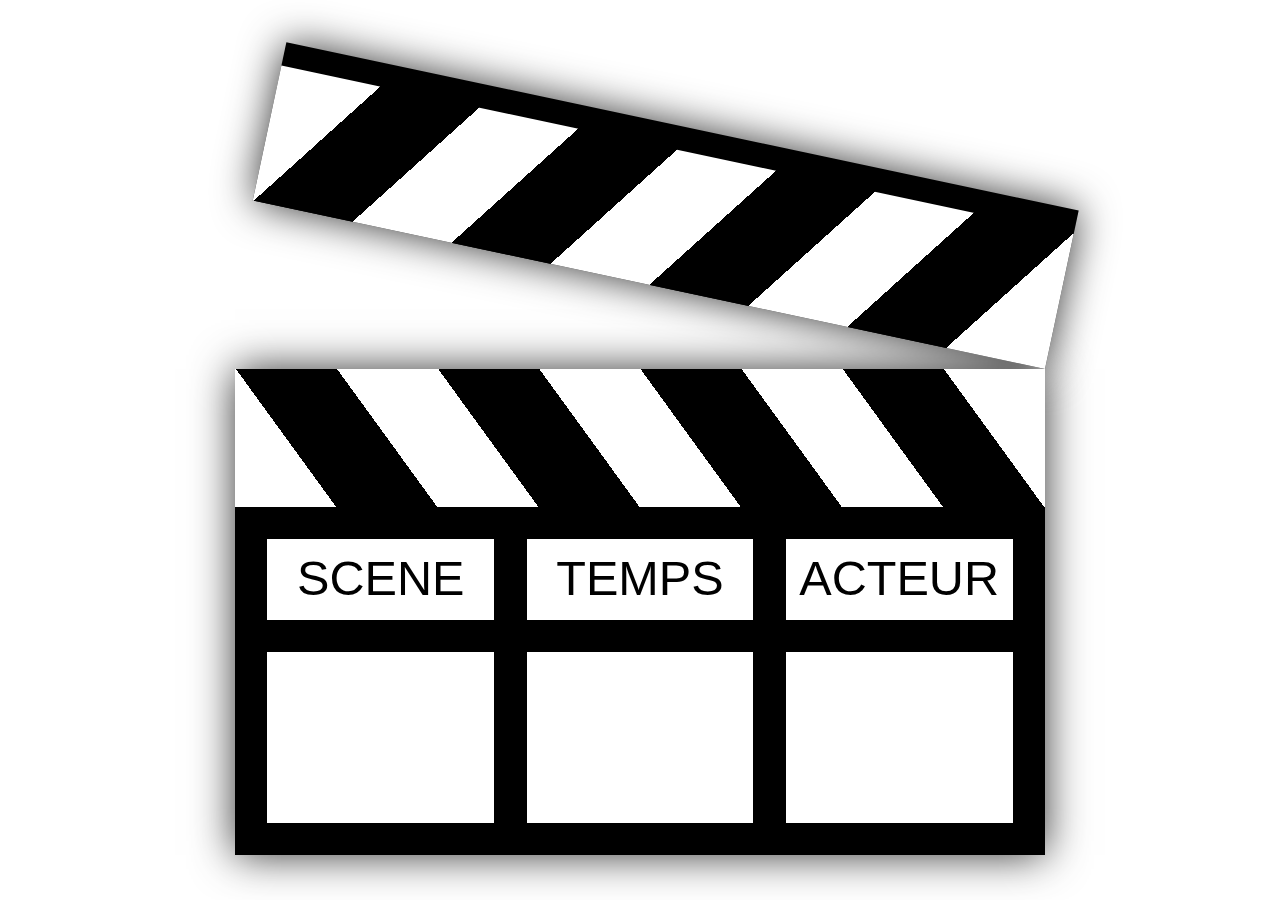
<file: index.html>
<!DOCTYPE html>
<html manifest="manifest.appcache">
<head>
	<meta charset="utf-8">
	<meta name="author" content="Clark Winkelmann">
	<meta name="generator" content="Bluefish 2.2.6">
	<title>Clap</title>
	<link rel="stylesheet" href="css/style.css">
</head>
<body>

<div class="js-clap clap open">
	<div class="top">
		<div class="lines"></div>
	</div>
	<div class="bottom">
		<div class="lines"></div>
		<div class="properties">
			<div class="property">
				<div class="title"><span class="text" contenteditable="true">Scene</span></div>
				<div class="area" contenteditable="true"></div>
			</div><!--
			--><div class="property">
				<div class="title"><span class="text" contenteditable="true">Temps</span></div>
				<div class="area" contenteditable="true"></div>
			</div><!--
			--><div class="property">
				<div class="title"><span class="text" contenteditable="true">Acteur</span></div>
				<div class="area" contenteditable="true"></div>
			</div>
		</div>
	</div>
</div>

<audio src="clap.mp3" preload="auto" class="js-audio">
	<p>Audio not supported in this browser !</p>
</audio>
	
<script src="js/jquery-2.1.1.min.js"></script>
<script src="js/script.js"></script>

</body>
</html>
</file>
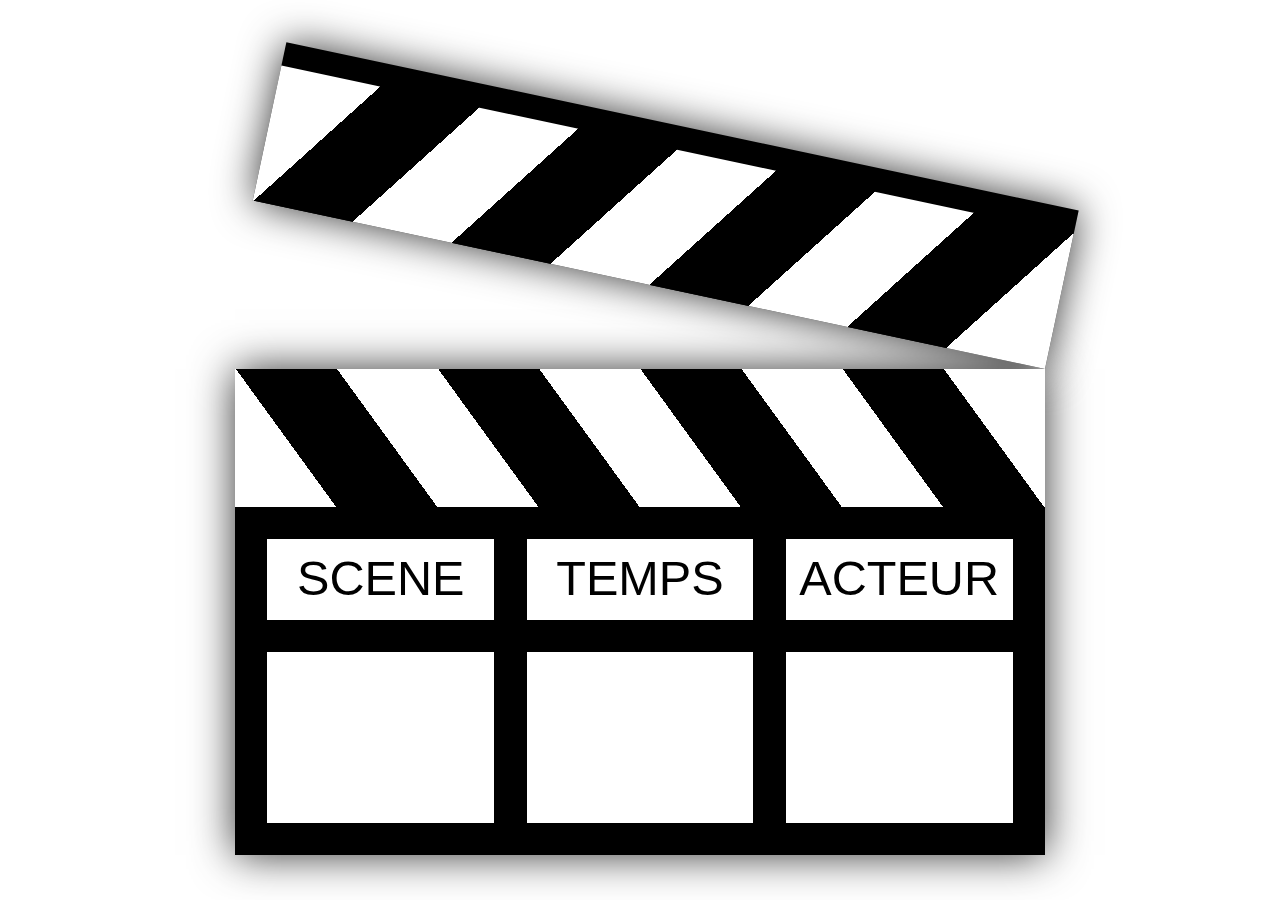
<file: cyberclap.html>
<!DOCTYPE html>
<html>
<head>
	<meta charset="utf-8">
	<meta name="author" content="Clark Winkelmann">
	<meta name="generator" content="Bluefish 2.2.6">
	<title>Clap</title>
	<link rel="stylesheet" href="css/style.css">
</head>
<body>

<div class="js-clap clap open">
	<div class="top">
		<div class="lines"></div>
	</div>
	<div class="bottom">
		<div class="lines"></div>
		<div class="properties">
			<div class="property">
				<div class="title"><span class="text" contenteditable="true">Scene</span></div>
				<div class="area" contenteditable="true"></div>
			</div><!--
			--><div class="property">
				<div class="title"><span class="text" contenteditable="true">Temps</span></div>
				<div class="area" contenteditable="true"></div>
			</div><!--
			--><div class="property">
				<div class="title"><span class="text" contenteditable="true">Acteur</span></div>
				<div class="area" contenteditable="true"></div>
			</div>
		</div>
	</div>
</div>

<audio src="clap.mp3" preload="auto" class="js-audio">
	<p>Audio not supported in this browser !</p>
</audio>
	
<script src="js/jquery-2.1.1.min.js"></script>
<script src="js/script.js"></script>

</body>
</html>
</file>
<file: css/style.css>
/** CyberClap  @author Clark Winkelmann  */
* { box-sizing: border-box; -moz-box-sizing: border-box; }

body { margin: 0; padding: 0; font-family: "Liberation Sans", Arial, sans-serif; font-size: 60px; cursor: pointer; }

*[contenteditable=true] { cursor: text; }

.clap { position: absolute; top: 50%; left: 50%; width: 10em; height: 9em; margin-top: -4em; margin-left: -5em; padding-top: 1em; color: black; font-size: 0.09em; }
.clap .lines { position: relative; width: 100%; height: 1.7em; background: linear-gradient(-54deg, white 0, white 11.11111%, black 11.11111%, black 22.22222%, white 22.22222%, white 33.33333%, black 33.33333%, black 44.44444%, white 44.44444%, white 55.55556%, black 55.55556%, black 66.66667%, white 66.66667%, white 77.77778%, black 77.77778%, black 88.88889%, white 88.88889%, white 100%); }
.clap .top, .clap .bottom { box-shadow: 0 0 0.5em rgba(0, 0, 0, 0.8); }
.clap .top { width: 100%; height: 2em; background: black; padding-top: 0.3em; transform-origin: bottom right; transform: rotate(0deg); transition: 0.2s transform; }
.clap.open .top { transform: rotate(12deg); }
.clap .bottom { width: 100%; height: 6em; background: black; }
.clap .bottom .lines { background: linear-gradient(54deg, white 0, white 11.11111%, black 11.11111%, black 22.22222%, white 22.22222%, white 33.33333%, black 33.33333%, black 44.44444%, white 44.44444%, white 55.55556%, black 55.55556%, black 66.66667%, white 66.66667%, white 77.77778%, black 77.77778%, black 88.88889%, white 88.88889%, white 100%); }
.clap .properties { width: 100%; height: 4.3em; }
.clap .properties .property { display: inline-block; vertical-align: top; width: 2.8em; margin-left: 0.4em; padding-top: 0.4em; }
.clap .properties .property .title { height: 1em; margin-bottom: 0.4em; background: white; text-align: center; line-height: 0.7em; overflow: hidden; }
.clap .properties .property .title .text { font-size: 0.6em; text-transform: uppercase; }
.clap .properties .property .area { height: 2.1em; padding-top: 0.5em; background: white; font-weight: bold; text-align: center; line-height: 1em; overflow: hidden; }
</file>
